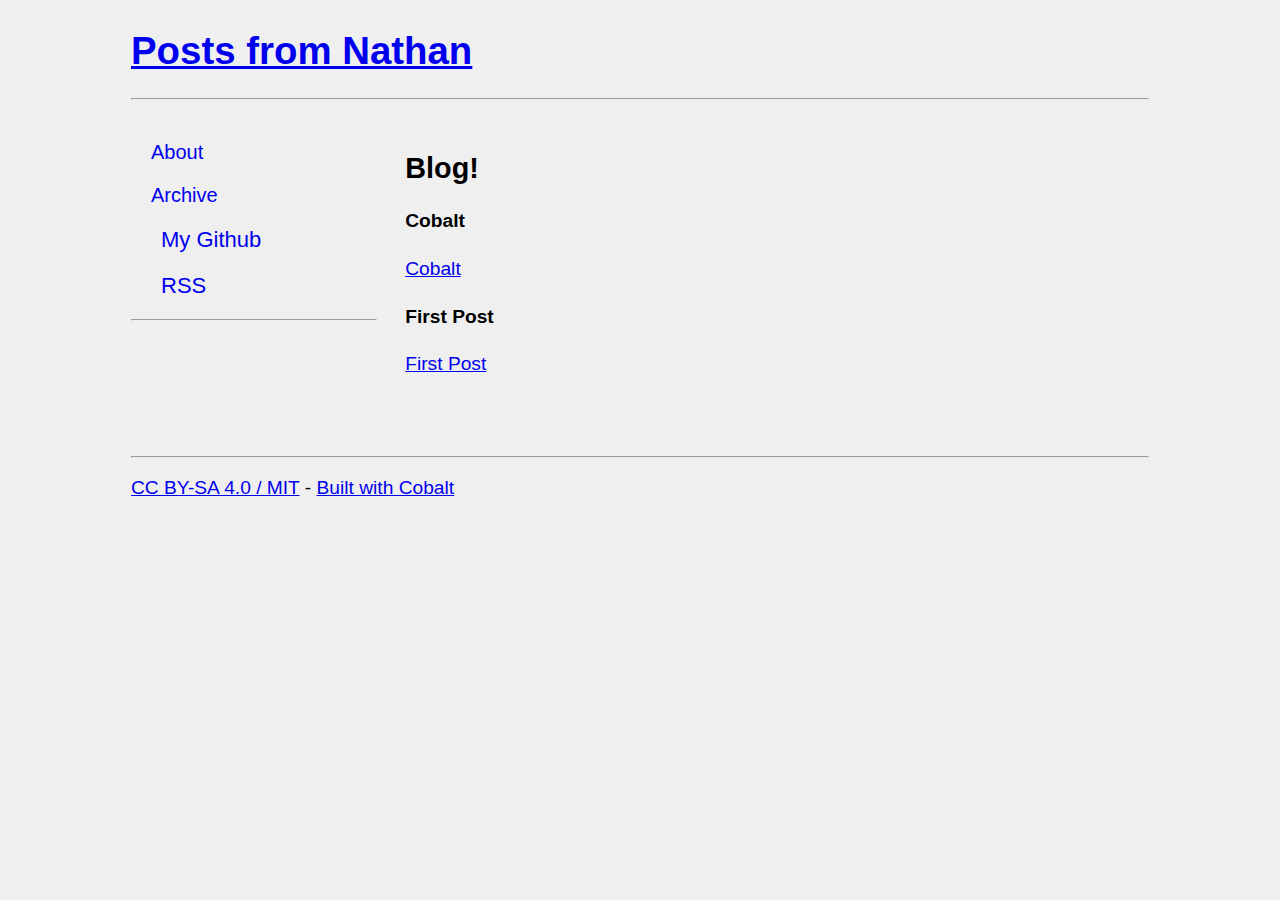
<file: index.html>
<!DOCTYPE html>
<html>
    <head>
        <meta charset="utf-8">
<meta name="viewport" content="width=device-width">
<title>Nathan Jent</title>
<link rel="stylesheet" href="/style.css" type="text/css" media="all" />
<link rel="alternate" href="/rss.xml" type="application/rss+xml" title="RSS" />
<meta name="author" content="Nathan Jent">

    </head>
    <body>
        <header class="main-header">
    <a href="/"><h1>Posts from Nathan</h1></a>
    <hr>
</header>

        <nav class="main-menu">
    <a class="menu-item" href="/about.html">About</a>
    <a class="menu-item" href="/archive.html">Archive</a>
    <a class="menu-item icon" href="http://github.com/nathanjent">My Github</a>
    <a class="menu-item icon" href="/rss.xml">RSS</a>
    <hr>
</nav>

        <main class="main-content">
            <h2>Blog!</h2>
<h4>Cobalt</h4>
<p><a href="posts/cobalt.html">Cobalt</a></p>
<h4>First Post</h4>
<p><a href="posts/post-1.html">First Post</a></p>

        </main>
        <footer class="main-footer">
  <hr>
  <p>
    <a href="/license/">CC BY-SA 4.0 / MIT</a>
    -
    <a href="https://github.com/cobalt-org/cobalt.rs">Built with Cobalt</a>
  </p>
  <br>
</footer>

    </body>
</html>
</file>
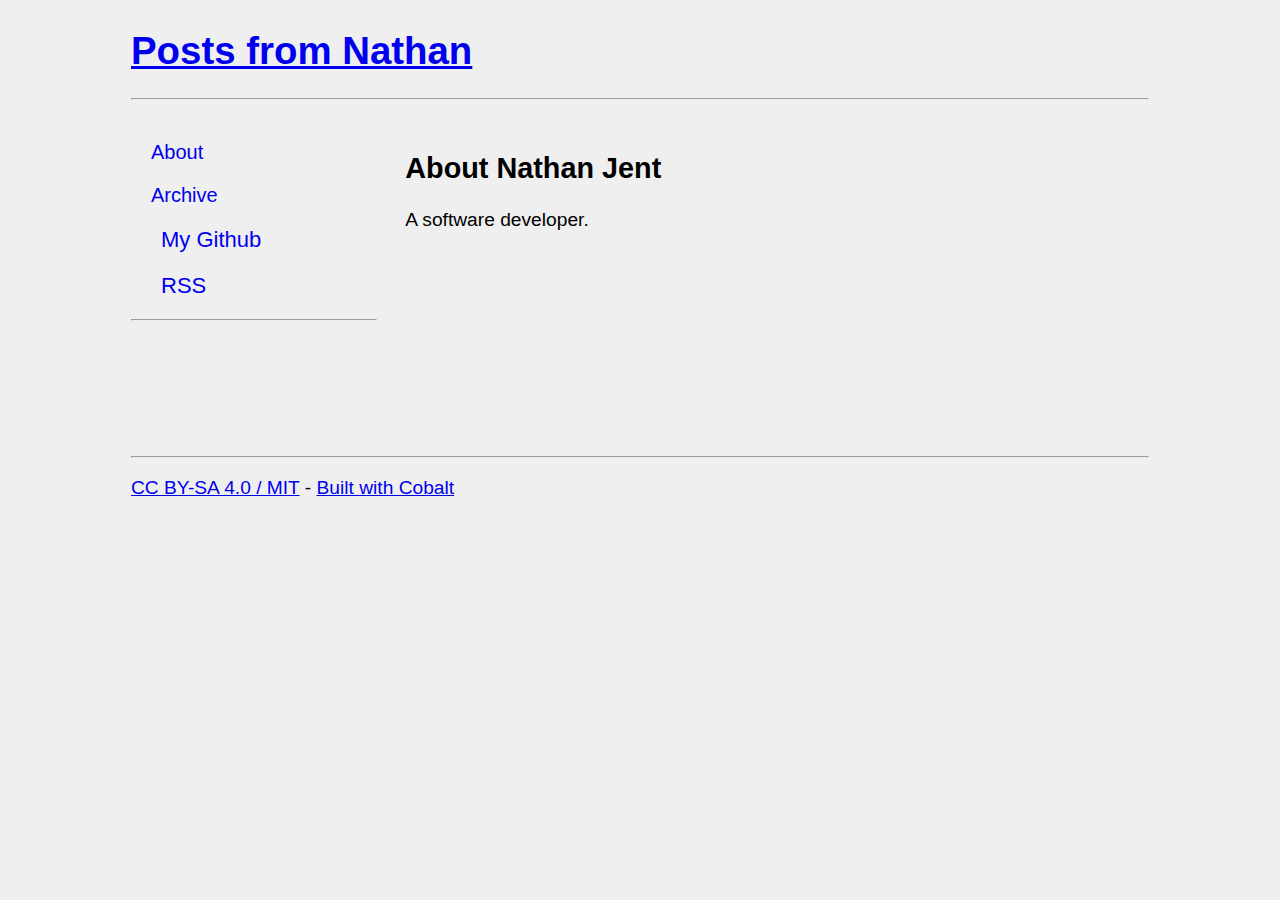
<file: about.html>
<!DOCTYPE html>
<html>
    <head>
        <meta charset="utf-8">
<meta name="viewport" content="width=device-width">
<title>About</title>
<link rel="stylesheet" href="/style.css" type="text/css" media="all" />
<link rel="alternate" href="/rss.xml" type="application/rss+xml" title="RSS" />
<meta name="author" content="Nathan Jent">

    </head>
    <body>
        <header class="main-header">
    <a href="/"><h1>Posts from Nathan</h1></a>
    <hr>
</header>

        <nav class="main-menu">
    <a class="menu-item" href="/about.html">About</a>
    <a class="menu-item" href="/archive.html">Archive</a>
    <a class="menu-item icon" href="http://github.com/nathanjent">My Github</a>
    <a class="menu-item icon" href="/rss.xml">RSS</a>
    <hr>
</nav>

        <main class="main-content">
            <h2>About Nathan Jent</h2>
<p>A software developer.</p>

        </main>
        <footer class="main-footer">
  <hr>
  <p>
    <a href="/license/">CC BY-SA 4.0 / MIT</a>
    -
    <a href="https://github.com/cobalt-org/cobalt.rs">Built with Cobalt</a>
  </p>
  <br>
</footer>

    </body>
</html>
</file>
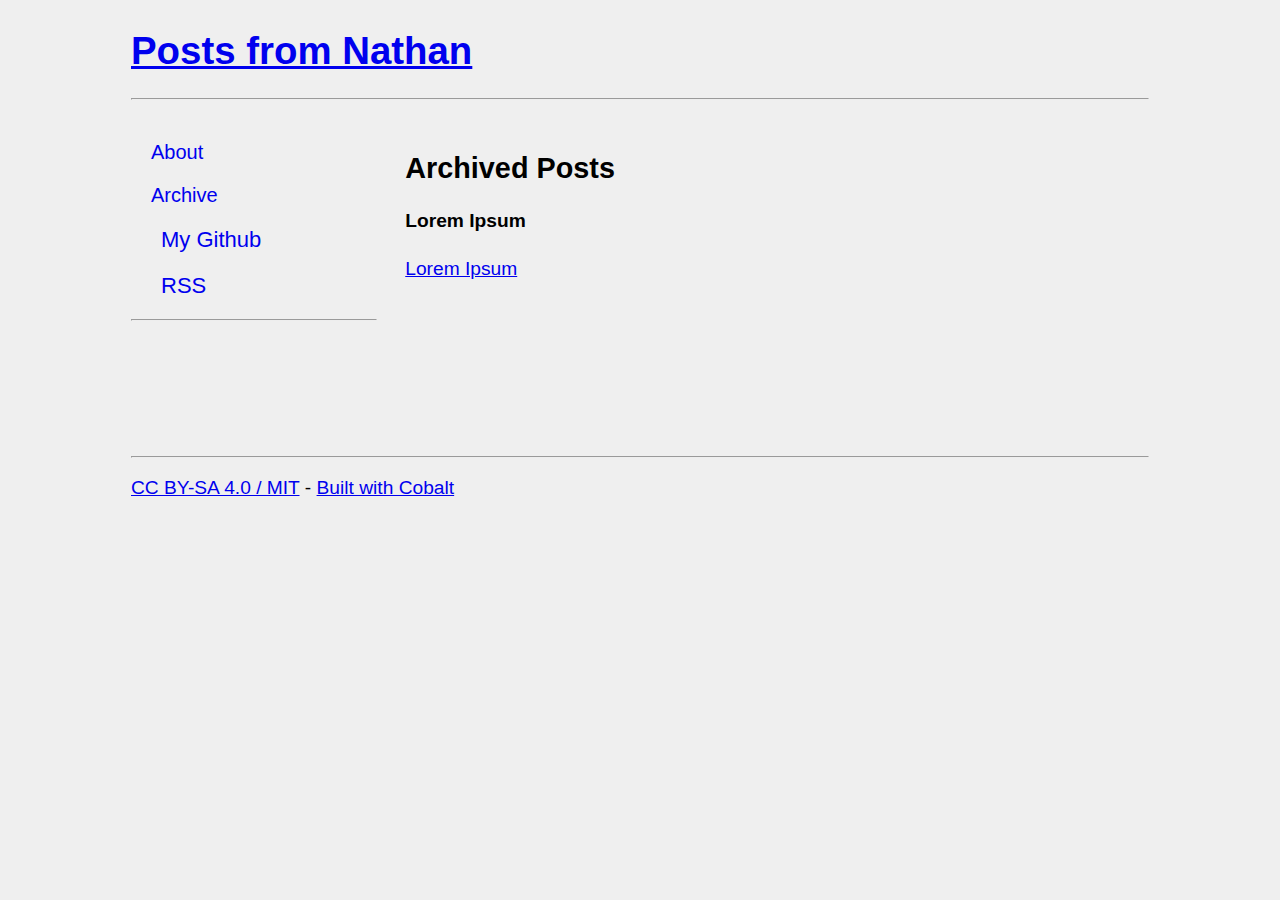
<file: archive.html>
<!DOCTYPE html>
<html>
    <head>
        <meta charset="utf-8">
<meta name="viewport" content="width=device-width">
<title>Nathan Jent</title>
<link rel="stylesheet" href="/style.css" type="text/css" media="all" />
<link rel="alternate" href="/rss.xml" type="application/rss+xml" title="RSS" />
<meta name="author" content="Nathan Jent">

    </head>
    <body>
        <header class="main-header">
    <a href="/"><h1>Posts from Nathan</h1></a>
    <hr>
</header>

        <nav class="main-menu">
    <a class="menu-item" href="/about.html">About</a>
    <a class="menu-item" href="/archive.html">Archive</a>
    <a class="menu-item icon" href="http://github.com/nathanjent">My Github</a>
    <a class="menu-item icon" href="/rss.xml">RSS</a>
    <hr>
</nav>

        <main class="main-content">
            <h2>Archived Posts</h2>
<h4>Lorem Ipsum</h4>
<p><a href="posts/post-2.html">Lorem Ipsum</a></p>

        </main>
        <footer class="main-footer">
  <hr>
  <p>
    <a href="/license/">CC BY-SA 4.0 / MIT</a>
    -
    <a href="https://github.com/cobalt-org/cobalt.rs">Built with Cobalt</a>
  </p>
  <br>
</footer>

    </body>
</html>
</file>
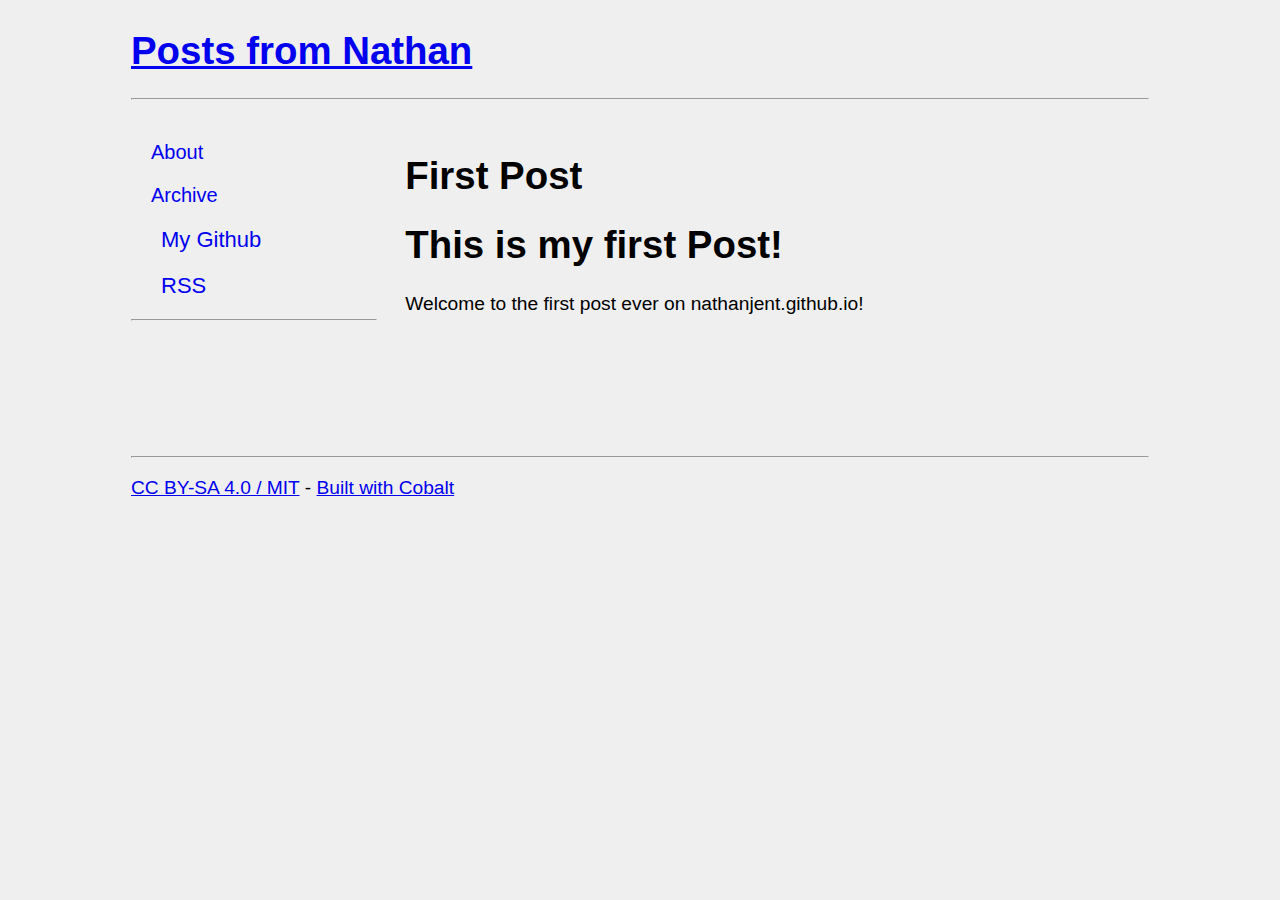
<file: posts/post-1.html>
<!DOCTYPE html>
<html>
    <head>
        <meta charset="utf-8">
<meta name="viewport" content="width=device-width">
<title>First Post</title>
<link rel="stylesheet" href="/style.css" type="text/css" media="all" />
<link rel="alternate" href="/rss.xml" type="application/rss+xml" title="RSS" />
<meta name="author" content="Nathan Jent">

    </head>
    <body>
        <header class="main-header">
    <a href="/"><h1>Posts from Nathan</h1></a>
    <hr>
</header>

        <nav class="main-menu">
    <a class="menu-item" href="/about.html">About</a>
    <a class="menu-item" href="/archive.html">Archive</a>
    <a class="menu-item icon" href="http://github.com/nathanjent">My Github</a>
    <a class="menu-item icon" href="/rss.xml">RSS</a>
    <hr>
</nav>

        <main class="main-content">
            <article>
                <h1>First Post</h1>
                <h1>This is my first Post!</h1>
<p>Welcome to the first post ever on nathanjent.github.io!</p>

            </article>
            </br>
            </br>
            <!-- TODO
            <comments/>
            <a href="https://share.link">Share Post</a>
            -->
        </main>
        <footer class="main-footer">
  <hr>
  <p>
    <a href="/license/">CC BY-SA 4.0 / MIT</a>
    -
    <a href="https://github.com/cobalt-org/cobalt.rs">Built with Cobalt</a>
  </p>
  <br>
</footer>

    </body>
</html>
</file>
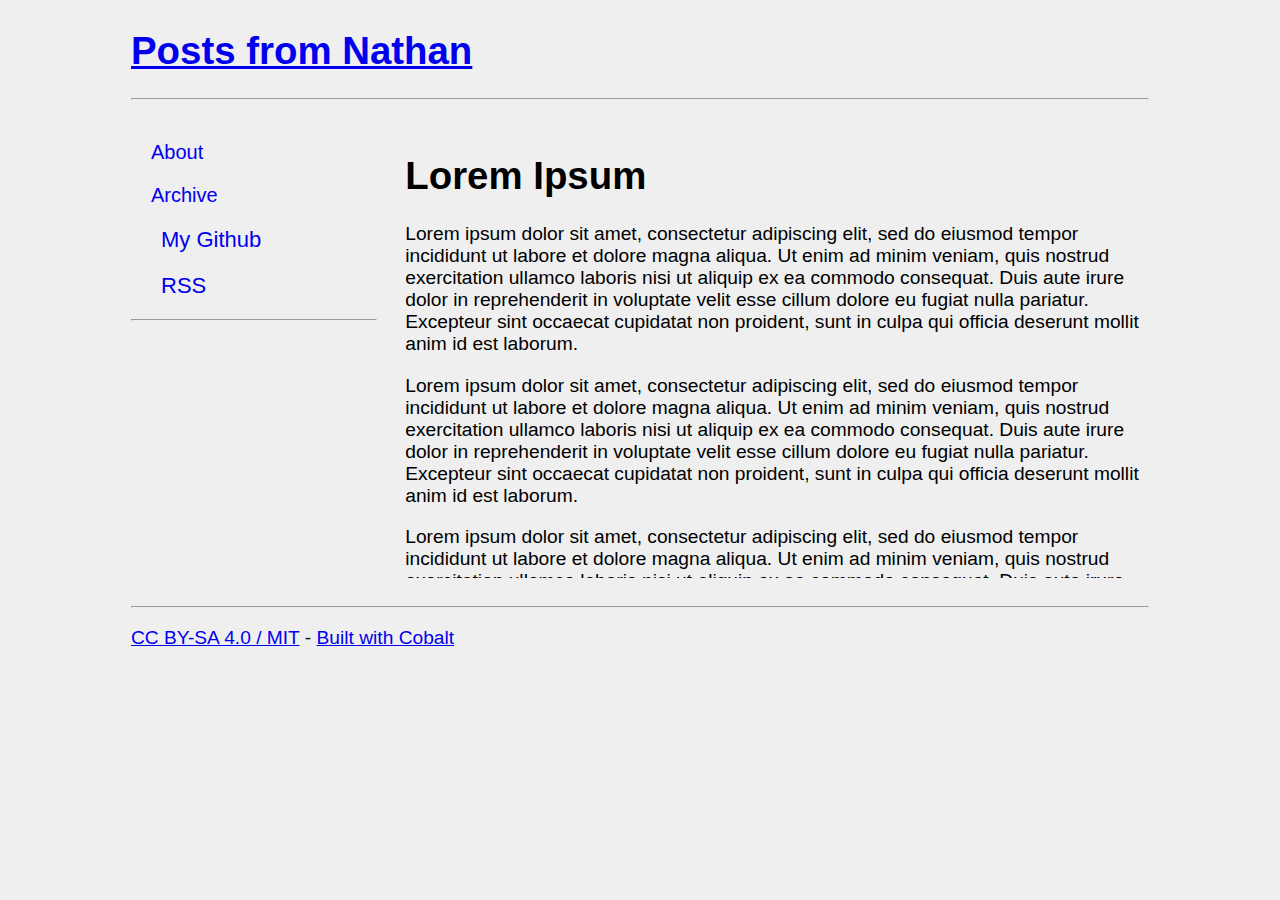
<file: posts/post-2.html>
<!DOCTYPE html>
<html>
    <head>
        <meta charset="utf-8">
<meta name="viewport" content="width=device-width">
<title>Lorem Ipsum</title>
<link rel="stylesheet" href="/style.css" type="text/css" media="all" />
<link rel="alternate" href="/rss.xml" type="application/rss+xml" title="RSS" />
<meta name="author" content="Nathan Jent">

    </head>
    <body>
        <header class="main-header">
    <a href="/"><h1>Posts from Nathan</h1></a>
    <hr>
</header>

        <nav class="main-menu">
    <a class="menu-item" href="/about.html">About</a>
    <a class="menu-item" href="/archive.html">Archive</a>
    <a class="menu-item icon" href="http://github.com/nathanjent">My Github</a>
    <a class="menu-item icon" href="/rss.xml">RSS</a>
    <hr>
</nav>

        <main class="main-content">
            <article>
                <h1>Lorem Ipsum</h1>
                <p>Lorem ipsum dolor sit amet, consectetur adipiscing elit, sed do eiusmod tempor incididunt ut labore et dolore magna aliqua. Ut enim ad minim veniam, quis nostrud exercitation ullamco laboris nisi ut aliquip ex ea commodo consequat. Duis aute irure dolor in reprehenderit in voluptate velit esse cillum dolore eu fugiat nulla pariatur. Excepteur sint occaecat cupidatat non proident, sunt in culpa qui officia deserunt mollit anim id est laborum.</p>
<p>Lorem ipsum dolor sit amet, consectetur adipiscing elit, sed do eiusmod tempor incididunt ut labore et dolore magna aliqua. Ut enim ad minim veniam, quis nostrud exercitation ullamco laboris nisi ut aliquip ex ea commodo consequat. Duis aute irure dolor in reprehenderit in voluptate velit esse cillum dolore eu fugiat nulla pariatur. Excepteur sint occaecat cupidatat non proident, sunt in culpa qui officia deserunt mollit anim id est laborum.</p>
<p>Lorem ipsum dolor sit amet, consectetur adipiscing elit, sed do eiusmod tempor incididunt ut labore et dolore magna aliqua. Ut enim ad minim veniam, quis nostrud exercitation ullamco laboris nisi ut aliquip ex ea commodo consequat. Duis aute irure dolor in reprehenderit in voluptate velit esse cillum dolore eu fugiat nulla pariatur. Excepteur sint occaecat cupidatat non proident, sunt in culpa qui officia deserunt mollit anim id est laborum.</p>
<p>Lorem ipsum dolor sit amet, consectetur adipiscing elit, sed do eiusmod tempor incididunt ut labore et dolore magna aliqua. Ut enim ad minim veniam, quis nostrud exercitation ullamco laboris nisi ut aliquip ex ea commodo consequat. Duis aute irure dolor in reprehenderit in voluptate velit esse cillum dolore eu fugiat nulla pariatur. Excepteur sint occaecat cupidatat non proident, sunt in culpa qui officia deserunt mollit anim id est laborum.</p>
<p>Lorem ipsum dolor sit amet, consectetur adipiscing elit, sed do eiusmod tempor incididunt ut labore et dolore magna aliqua. Ut enim ad minim veniam, quis nostrud exercitation ullamco laboris nisi ut aliquip ex ea commodo consequat. Duis aute irure dolor in reprehenderit in voluptate velit esse cillum dolore eu fugiat nulla pariatur. Excepteur sint occaecat cupidatat non proident, sunt in culpa qui officia deserunt mollit anim id est laborum.</p>
<p>Lorem ipsum dolor sit amet, consectetur adipiscing elit, sed do eiusmod tempor incididunt ut labore et dolore magna aliqua. Ut enim ad minim veniam, quis nostrud exercitation ullamco laboris nisi ut aliquip ex ea commodo consequat. Duis aute irure dolor in reprehenderit in voluptate velit esse cillum dolore eu fugiat nulla pariatur. Excepteur sint occaecat cupidatat non proident, sunt in culpa qui officia deserunt mollit anim id est laborum.</p>
<p>Lorem ipsum dolor sit amet, consectetur adipiscing elit, sed do eiusmod tempor incididunt ut labore et dolore magna aliqua. Ut enim ad minim veniam, quis nostrud exercitation ullamco laboris nisi ut aliquip ex ea commodo consequat. Duis aute irure dolor in reprehenderit in voluptate velit esse cillum dolore eu fugiat nulla pariatur. Excepteur sint occaecat cupidatat non proident, sunt in culpa qui officia deserunt mollit anim id est laborum.</p>
<p>Lorem ipsum dolor sit amet, consectetur adipiscing elit, sed do eiusmod tempor incididunt ut labore et dolore magna aliqua. Ut enim ad minim veniam, quis nostrud exercitation ullamco laboris nisi ut aliquip ex ea commodo consequat. Duis aute irure dolor in reprehenderit in voluptate velit esse cillum dolore eu fugiat nulla pariatur. Excepteur sint occaecat cupidatat non proident, sunt in culpa qui officia deserunt mollit anim id est laborum.</p>
<p>Lorem ipsum dolor sit amet, consectetur adipiscing elit, sed do eiusmod tempor incididunt ut labore et dolore magna aliqua. Ut enim ad minim veniam, quis nostrud exercitation ullamco laboris nisi ut aliquip ex ea commodo consequat. Duis aute irure dolor in reprehenderit in voluptate velit esse cillum dolore eu fugiat nulla pariatur. Excepteur sint occaecat cupidatat non proident, sunt in culpa qui officia deserunt mollit anim id est laborum.</p>

            </article>
            </br>
            </br>
            <!-- TODO
            <comments/>
            <a href="https://share.link">Share Post</a>
            -->
        </main>
        <footer class="main-footer">
  <hr>
  <p>
    <a href="/license/">CC BY-SA 4.0 / MIT</a>
    -
    <a href="https://github.com/cobalt-org/cobalt.rs">Built with Cobalt</a>
  </p>
  <br>
</footer>

    </body>
</html>
</file>
<file: style.css>
html,
body {
  margin: 0 auto;
  padding: 0; }

body {
  max-width: 1024px; }

body > * {
  border-radius: 5px;
  padding: 3px;
  max-height: 50vh; }

.main-header {
  grid-area: header; }

.main-menu {
  grid-area: nav; }

.main-content {
  grid-area: main; }

.main-footer {
  grid-area: footer; }

body {
  display: grid;
  grid-gap: 15px;
  grid-template-areas: "header" "nav" "main" "footer"; }

@media (min-width: 500px) {
  body {
    grid-template-columns: 1fr 3fr;
    grid-template-areas: "header header" "nav main" "footer footer"; }
  nav ul {
    display: flex;
    justify-content: space-between; } }

nav .menu-item {
  display: block;
  padding: 10px 0 10px 20px;
  text-decoration: none;
  font-size: 20px;
  font-weight: 100;
  transition: border-left 0.1s; }

nav .menu-item.icon {
  font-size: 22px;
  padding-left: 30px; }

article {
  max-height: 100%;
  overflow-y: scroll; }

main {
  margin: 0 auto;
  width: 100%;
  max-width: 900px;
  padding: 0 10px;
  box-sizing: border-box;
  min-height: 300px; }

body {
  background-color: #efefef;
  font: 1.2em Helvetica, arial, sans-serif; }
</file>
